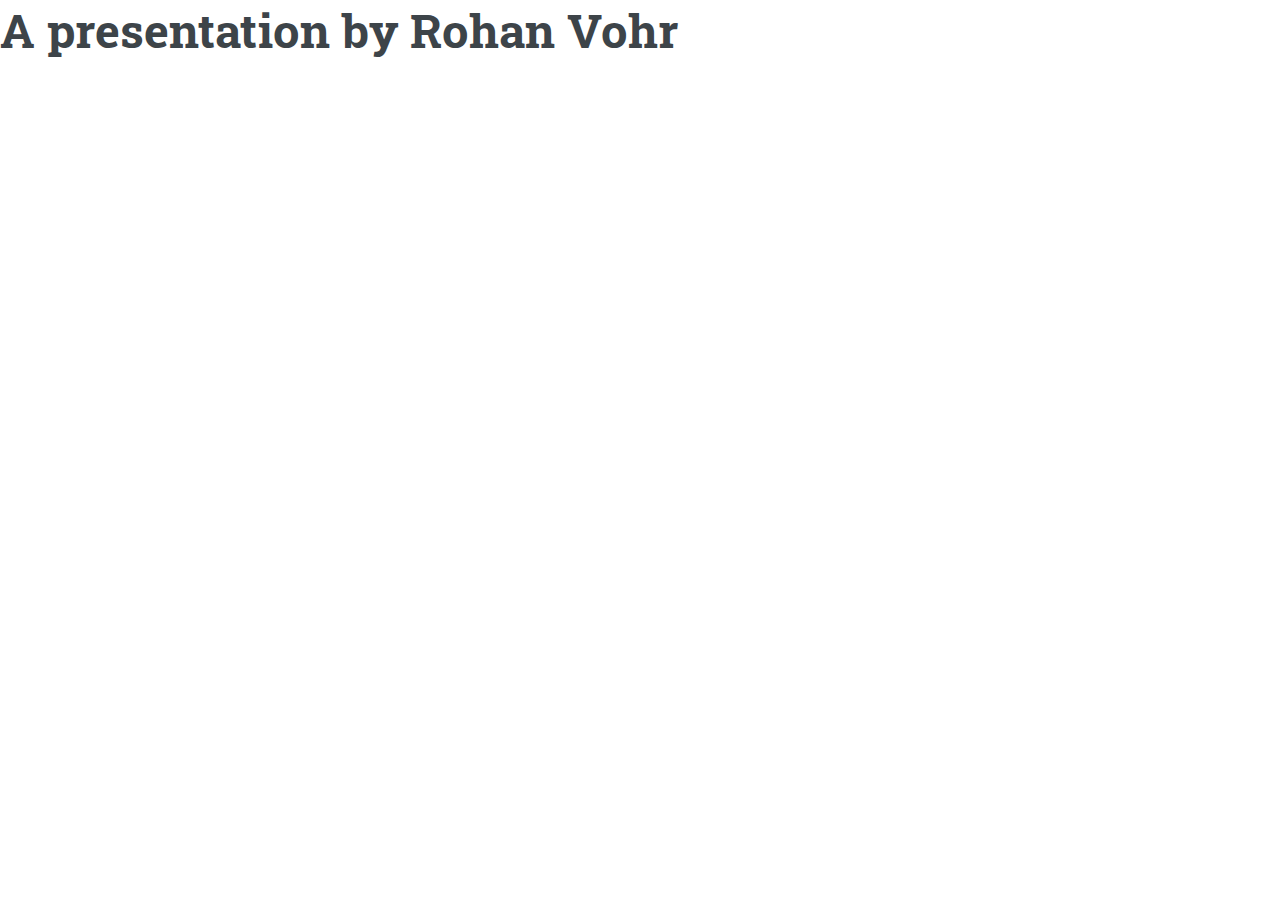
<file: generic.html>
<!DOCTYPE HTML>
<!--
	Editorial by HTML5 UP
	html5up.net | @ajlkn
	Free for personal and commercial use under the CCA 3.0 license (html5up.net/license)
-->
<html>
	<head>
		<title>Generic - Editorial by HTML5 UP</title>
		<meta charset="utf-8" />
		<meta name="viewport" content="width=device-width, initial-scale=1, user-scalable=no" />
		<link rel="stylesheet" href="assets/css/main.css" />
	</head>
	<body class="is-preload">

		<h1>A presentation by Rohan Vohr</h1>

	</body>
</html>
</file>
<file: assets/css/main.css>
@import url(fontawesome-all.min.css);
@import url("https://fonts.googleapis.com/css?family=Open+Sans:400,600,400italic,600italic|Roboto+Slab:400,700");
/*
	Editorial by HTML5 UP
	html5up.net | @ajlkn
	Free for personal and commercial use under the CCA 3.0 license (html5up.net/license)
*/
html, body, div, span, applet, object,
iframe, h1, h2, h3, h4, h5, h6, p, blockquote,
pre, a, abbr, acronym, address, big, cite,
code, del, dfn, em, img, ins, kbd, q, s, samp,
small, strike, strong, sub, sup, tt, var, b,
u, i, center, dl, dt, dd, ol, ul, li, fieldset,
form, label, legend, table, caption, tbody,
tfoot, thead, tr, th, td, article, aside,
canvas, details, embed, figure, figcaption,
footer, header, hgroup, menu, nav, output, ruby,
section, summary, time, mark, audio, video {
  margin: 0;
  padding: 0;
  border: 0;
  font-size: 100%;
  font: inherit;
  vertical-align: baseline; }

article, aside, details, figcaption, figure,
footer, header, hgroup, menu, nav, section {
  display: block; }

body {
  line-height: 1; }

ol, ul {
  list-style: none; }

blockquote, q {
  quotes: none; }
  blockquote:before, blockquote:after, q:before, q:after {
    content: '';
    content: none; }

table {
  border-collapse: collapse;
  border-spacing: 0; }

body {
  -webkit-text-size-adjust: none; }

mark {
  background-color: transparent;
  color: inherit; }

input::-moz-focus-inner {
  border: 0;
  padding: 0; }

input, select, textarea {
  -moz-appearance: none;
  -webkit-appearance: none;
  -ms-appearance: none;
  appearance: none; }

/* Basic */
@-ms-viewport {
  width: device-width; }

body {
  -ms-overflow-style: scrollbar; }

@media screen and (max-width: 480px) {
  html, body {
    min-width: 320px; } }

html {
  box-sizing: border-box; }

*, *:before, *:after {
  box-sizing: inherit; }

body {
  background: #ffffff; }
  body.is-preload *, body.is-preload *:before, body.is-preload *:after, body.is-resizing *, body.is-resizing *:before, body.is-resizing *:after {
    -moz-animation: none !important;
    -webkit-animation: none !important;
    -ms-animation: none !important;
    animation: none !important;
    -moz-transition: none !important;
    -webkit-transition: none !important;
    -ms-transition: none !important;
    transition: none !important; }

/* Type */
body, input, select, textarea {
  color: #7f888f;
  font-family: "Open Sans", sans-serif;
  font-size: 13pt;
  font-weight: 400;
  line-height: 1.65; }
  @media screen and (max-width: 1680px) {
    body, input, select, textarea {
      font-size: 11pt; } }
  @media screen and (max-width: 1280px) {
    body, input, select, textarea {
      font-size: 10pt; } }
  @media screen and (max-width: 360px) {
    body, input, select, textarea {
      font-size: 9pt; } }

a {
  -moz-transition: color 0.2s ease-in-out, border-bottom-color 0.2s ease-in-out;
  -webkit-transition: color 0.2s ease-in-out, border-bottom-color 0.2s ease-in-out;
  -ms-transition: color 0.2s ease-in-out, border-bottom-color 0.2s ease-in-out;
  transition: color 0.2s ease-in-out, border-bottom-color 0.2s ease-in-out;
  border-bottom: dotted 1px;
  color: #f56a6a;
  text-decoration: none; }
  a:hover {
    border-bottom-color: #f56a6a;
    color: #f56a6a !important; }
    a:hover strong {
      color: inherit; }

strong, b {
  color: #3d4449;
  font-weight: 600; }

em, i {
  font-style: italic; }

p {
  margin: 0 0 2em 0; }

h1, h2, h3, h4, h5, h6 {
  color: #3d4449;
  font-family: "Roboto Slab", serif;
  font-weight: 700;
  line-height: 1.5;
  margin: 0 0 1em 0; }
  h1 a, h2 a, h3 a, h4 a, h5 a, h6 a {
    color: inherit;
    text-decoration: none;
    border-bottom: 0; }

h1 {
  font-size: 4em;
  margin: 0 0 0.5em 0;
  line-height: 1.3; }

h2 {
  font-size: 1.75em; }

h3 {
  font-size: 1.25em; }

h4 {
  font-size: 1.1em; }

h5 {
  font-size: 0.9em; }

h6 {
  font-size: 0.7em; }

@media screen and (max-width: 1680px) {
  h1 {
    font-size: 3.5em; } }

@media screen and (max-width: 980px) {
  h1 {
    font-size: 3.25em; } }

@media screen and (max-width: 736px) {
  h1 {
    font-size: 2em;
    line-height: 1.4; }
  h2 {
    font-size: 1.5em; } }

sub {
  font-size: 0.8em;
  position: relative;
  top: 0.5em; }

sup {
  font-size: 0.8em;
  position: relative;
  top: -0.5em; }

blockquote {
  border-left: solid 3px rgba(210, 215, 217, 0.75);
  font-style: italic;
  margin: 0 0 2em 0;
  padding: 0.5em 0 0.5em 2em; }

code {
  background: rgba(230, 235, 237, 0.25);
  border-radius: 0.375em;
  border: solid 1px rgba(210, 215, 217, 0.75);
  font-family: "Courier New", monospace;
  font-size: 0.9em;
  margin: 0 0.25em;
  padding: 0.25em 0.65em; }

pre {
  -webkit-overflow-scrolling: touch;
  font-family: "Courier New", monospace;
  font-size: 0.9em;
  margin: 0 0 2em 0; }
  pre code {
    display: block;
    line-height: 1.75;
    padding: 1em 1.5em;
    overflow-x: auto; }

hr {
  border: 0;
  border-bottom: solid 1px rgba(210, 215, 217, 0.75);
  margin: 2em 0; }
  hr.major {
    margin: 3em 0; }

.align-left {
  text-align: left; }

.align-center {
  text-align: center; }

.align-right {
  text-align: right; }

/* Row */
.row {
  display: flex;
  flex-wrap: wrap;
  box-sizing: border-box;
  align-items: stretch; }
  .row > * {
    box-sizing: border-box; }
  .row.gtr-uniform > * > :last-child {
    margin-bottom: 0; }
  .row.aln-left {
    justify-content: flex-start; }
  .row.aln-center {
    justify-content: center; }
  .row.aln-right {
    justify-content: flex-end; }
  .row.aln-top {
    align-items: flex-start; }
  .row.aln-middle {
    align-items: center; }
  .row.aln-bottom {
    align-items: flex-end; }
  .row > .imp {
    order: -1; }
  .row > .col-1 {
    width: 8.33333%; }
  .row > .off-1 {
    margin-left: 8.33333%; }
  .row > .col-2 {
    width: 16.66667%; }
  .row > .off-2 {
    margin-left: 16.66667%; }
  .row > .col-3 {
    width: 25%; }
  .row > .off-3 {
    margin-left: 25%; }
  .row > .col-4 {
    width: 33.33333%; }
  .row > .off-4 {
    margin-left: 33.33333%; }
  .row > .col-5 {
    width: 41.66667%; }
  .row > .off-5 {
    margin-left: 41.66667%; }
  .row > .col-6 {
    width: 50%; }
  .row > .off-6 {
    margin-left: 50%; }
  .row > .col-7 {
    width: 58.33333%; }
  .row > .off-7 {
    margin-left: 58.33333%; }
  .row > .col-8 {
    width: 66.66667%; }
  .row > .off-8 {
    margin-left: 66.66667%; }
  .row > .col-9 {
    width: 75%; }
  .row > .off-9 {
    margin-left: 75%; }
  .row > .col-10 {
    width: 83.33333%; }
  .row > .off-10 {
    margin-left: 83.33333%; }
  .row > .col-11 {
    width: 91.66667%; }
  .row > .off-11 {
    margin-left: 91.66667%; }
  .row > .col-12 {
    width: 100%; }
  .row > .off-12 {
    margin-left: 100%; }
  .row.gtr-0 {
    margin-top: 0;
    margin-left: 0em; }
    .row.gtr-0 > * {
      padding: 0 0 0 0em; }
    .row.gtr-0.gtr-uniform {
      margin-top: 0em; }
      .row.gtr-0.gtr-uniform > * {
        padding-top: 0em; }
  .row.gtr-25 {
    margin-top: 0;
    margin-left: -0.375em; }
    .row.gtr-25 > * {
      padding: 0 0 0 0.375em; }
    .row.gtr-25.gtr-uniform {
      margin-top: -0.375em; }
      .row.gtr-25.gtr-uniform > * {
        padding-top: 0.375em; }
  .row.gtr-50 {
    margin-top: 0;
    margin-left: -0.75em; }
    .row.gtr-50 > * {
      padding: 0 0 0 0.75em; }
    .row.gtr-50.gtr-uniform {
      margin-top: -0.75em; }
      .row.gtr-50.gtr-uniform > * {
        padding-top: 0.75em; }
  .row {
    margin-top: 0;
    margin-left: -1.5em; }
    .row > * {
      padding: 0 0 0 1.5em; }
    .row.gtr-uniform {
      margin-top: -1.5em; }
      .row.gtr-uniform > * {
        padding-top: 1.5em; }
  .row.gtr-150 {
    margin-top: 0;
    margin-left: -2.25em; }
    .row.gtr-150 > * {
      padding: 0 0 0 2.25em; }
    .row.gtr-150.gtr-uniform {
      margin-top: -2.25em; }
      .row.gtr-150.gtr-uniform > * {
        padding-top: 2.25em; }
  .row.gtr-200 {
    margin-top: 0;
    margin-left: -3em; }
    .row.gtr-200 > * {
      padding: 0 0 0 3em; }
    .row.gtr-200.gtr-uniform {
      margin-top: -3em; }
      .row.gtr-200.gtr-uniform > * {
        padding-top: 3em; }
  @media screen and (max-width: 1680px) {
    .row {
      display: flex;
      flex-wrap: wrap;
      box-sizing: border-box;
      align-items: stretch; }
      .row > * {
        box-sizing: border-box; }
      .row.gtr-uniform > * > :last-child {
        margin-bottom: 0; }
      .row.aln-left {
        justify-content: flex-start; }
      .row.aln-center {
        justify-content: center; }
      .row.aln-right {
        justify-content: flex-end; }
      .row.aln-top {
        align-items: flex-start; }
      .row.aln-middle {
        align-items: center; }
      .row.aln-bottom {
        align-items: flex-end; }
      .row > .imp-xlarge {
        order: -1; }
      .row > .col-1-xlarge {
        width: 8.33333%; }
      .row > .off-1-xlarge {
        margin-left: 8.33333%; }
      .row > .col-2-xlarge {
        width: 16.66667%; }
      .row > .off-2-xlarge {
        margin-left: 16.66667%; }
      .row > .col-3-xlarge {
        width: 25%; }
      .row > .off-3-xlarge {
        margin-left: 25%; }
      .row > .col-4-xlarge {
        width: 33.33333%; }
      .row > .off-4-xlarge {
        margin-left: 33.33333%; }
      .row > .col-5-xlarge {
        width: 41.66667%; }
      .row > .off-5-xlarge {
        margin-left: 41.66667%; }
      .row > .col-6-xlarge {
        width: 50%; }
      .row > .off-6-xlarge {
        margin-left: 50%; }
      .row > .col-7-xlarge {
        width: 58.33333%; }
      .row > .off-7-xlarge {
        margin-left: 58.33333%; }
      .row > .col-8-xlarge {
        width: 66.66667%; }
      .row > .off-8-xlarge {
        margin-left: 66.66667%; }
      .row > .col-9-xlarge {
        width: 75%; }
      .row > .off-9-xlarge {
        margin-left: 75%; }
      .row > .col-10-xlarge {
        width: 83.33333%; }
      .row > .off-10-xlarge {
        margin-left: 83.33333%; }
      .row > .col-11-xlarge {
        width: 91.66667%; }
      .row > .off-11-xlarge {
        margin-left: 91.66667%; }
      .row > .col-12-xlarge {
        width: 100%; }
      .row > .off-12-xlarge {
        margin-left: 100%; }
      .row.gtr-0 {
        margin-top: 0;
        margin-left: 0em; }
        .row.gtr-0 > * {
          padding: 0 0 0 0em; }
        .row.gtr-0.gtr-uniform {
          margin-top: 0em; }
          .row.gtr-0.gtr-uniform > * {
            padding-top: 0em; }
      .row.gtr-25 {
        margin-top: 0;
        margin-left: -0.375em; }
        .row.gtr-25 > * {
          padding: 0 0 0 0.375em; }
        .row.gtr-25.gtr-uniform {
          margin-top: -0.375em; }
          .row.gtr-25.gtr-uniform > * {
            padding-top: 0.375em; }
      .row.gtr-50 {
        margin-top: 0;
        margin-left: -0.75em; }
        .row.gtr-50 > * {
          padding: 0 0 0 0.75em; }
        .row.gtr-50.gtr-uniform {
          margin-top: -0.75em; }
          .row.gtr-50.gtr-uniform > * {
            padding-top: 0.75em; }
      .row {
        margin-top: 0;
        margin-left: -1.5em; }
        .row > * {
          padding: 0 0 0 1.5em; }
        .row.gtr-uniform {
          margin-top: -1.5em; }
          .row.gtr-uniform > * {
            padding-top: 1.5em; }
      .row.gtr-150 {
        margin-top: 0;
        margin-left: -2.25em; }
        .row.gtr-150 > * {
          padding: 0 0 0 2.25em; }
        .row.gtr-150.gtr-uniform {
          margin-top: -2.25em; }
          .row.gtr-150.gtr-uniform > * {
            padding-top: 2.25em; }
      .row.gtr-200 {
        margin-top: 0;
        margin-left: -3em; }
        .row.gtr-200 > * {
          padding: 0 0 0 3em; }
        .row.gtr-200.gtr-uniform {
          margin-top: -3em; }
          .row.gtr-200.gtr-uniform > * {
            padding-top: 3em; } }
  @media screen and (max-width: 1280px) {
    .row {
      display: flex;
      flex-wrap: wrap;
      box-sizing: border-box;
      align-items: stretch; }
      .row > * {
        box-sizing: border-box; }
      .row.gtr-uniform > * > :last-child {
        margin-bottom: 0; }
      .row.aln-left {
        justify-content: flex-start; }
      .row.aln-center {
        justify-content: center; }
      .row.aln-right {
        justify-content: flex-end; }
      .row.aln-top {
        align-items: flex-start; }
      .row.aln-middle {
        align-items: center; }
      .row.aln-bottom {
        align-items: flex-end; }
      .row > .imp-large {
        order: -1; }
      .row > .col-1-large {
        width: 8.33333%; }
      .row > .off-1-large {
        margin-left: 8.33333%; }
      .row > .col-2-large {
        width: 16.66667%; }
      .row > .off-2-large {
        margin-left: 16.66667%; }
      .row > .col-3-large {
        width: 25%; }
      .row > .off-3-large {
        margin-left: 25%; }
      .row > .col-4-large {
        width: 33.33333%; }
      .row > .off-4-large {
        margin-left: 33.33333%; }
      .row > .col-5-large {
        width: 41.66667%; }
      .row > .off-5-large {
        margin-left: 41.66667%; }
      .row > .col-6-large {
        width: 50%; }
      .row > .off-6-large {
        margin-left: 50%; }
      .row > .col-7-large {
        width: 58.33333%; }
      .row > .off-7-large {
        margin-left: 58.33333%; }
      .row > .col-8-large {
        width: 66.66667%; }
      .row > .off-8-large {
        margin-left: 66.66667%; }
      .row > .col-9-large {
        width: 75%; }
      .row > .off-9-large {
        margin-left: 75%; }
      .row > .col-10-large {
        width: 83.33333%; }
      .row > .off-10-large {
        margin-left: 83.33333%; }
      .row > .col-11-large {
        width: 91.66667%; }
      .row > .off-11-large {
        margin-left: 91.66667%; }
      .row > .col-12-large {
        width: 100%; }
      .row > .off-12-large {
        margin-left: 100%; }
      .row.gtr-0 {
        margin-top: 0;
        margin-left: 0em; }
        .row.gtr-0 > * {
          padding: 0 0 0 0em; }
        .row.gtr-0.gtr-uniform {
          margin-top: 0em; }
          .row.gtr-0.gtr-uniform > * {
            padding-top: 0em; }
      .row.gtr-25 {
        margin-top: 0;
        margin-left: -0.375em; }
        .row.gtr-25 > * {
          padding: 0 0 0 0.375em; }
        .row.gtr-25.gtr-uniform {
          margin-top: -0.375em; }
          .row.gtr-25.gtr-uniform > * {
            padding-top: 0.375em; }
      .row.gtr-50 {
        margin-top: 0;
        margin-left: -0.75em; }
        .row.gtr-50 > * {
          padding: 0 0 0 0.75em; }
        .row.gtr-50.gtr-uniform {
          margin-top: -0.75em; }
          .row.gtr-50.gtr-uniform > * {
            padding-top: 0.75em; }
      .row {
        margin-top: 0;
        margin-left: -1.5em; }
        .row > * {
          padding: 0 0 0 1.5em; }
        .row.gtr-uniform {
          margin-top: -1.5em; }
          .row.gtr-uniform > * {
            padding-top: 1.5em; }
      .row.gtr-150 {
        margin-top: 0;
        margin-left: -2.25em; }
        .row.gtr-150 > * {
          padding: 0 0 0 2.25em; }
        .row.gtr-150.gtr-uniform {
          margin-top: -2.25em; }
          .row.gtr-150.gtr-uniform > * {
            padding-top: 2.25em; }
      .row.gtr-200 {
        margin-top: 0;
        margin-left: -3em; }
        .row.gtr-200 > * {
          padding: 0 0 0 3em; }
        .row.gtr-200.gtr-uniform {
          margin-top: -3em; }
          .row.gtr-200.gtr-uniform > * {
            padding-top: 3em; } }
  @media screen and (max-width: 980px) {
    .row {
      display: flex;
      flex-wrap: wrap;
      box-sizing: border-box;
      align-items: stretch; }
      .row > * {
        box-sizing: border-box; }
      .row.gtr-uniform > * > :last-child {
        margin-bottom: 0; }
      .row.aln-left {
        justify-content: flex-start; }
      .row.aln-center {
        justify-content: center; }
      .row.aln-right {
        justify-content: flex-end; }
      .row.aln-top {
        align-items: flex-start; }
      .row.aln-middle {
        align-items: center; }
      .row.aln-bottom {
        align-items: flex-end; }
      .row > .imp-medium {
        order: -1; }
      .row > .col-1-medium {
        width: 8.33333%; }
      .row > .off-1-medium {
        margin-left: 8.33333%; }
      .row > .col-2-medium {
        width: 16.66667%; }
      .row > .off-2-medium {
        margin-left: 16.66667%; }
      .row > .col-3-medium {
        width: 25%; }
      .row > .off-3-medium {
        margin-left: 25%; }
      .row > .col-4-medium {
        width: 33.33333%; }
      .row > .off-4-medium {
        margin-left: 33.33333%; }
      .row > .col-5-medium {
        width: 41.66667%; }
      .row > .off-5-medium {
        margin-left: 41.66667%; }
      .row > .col-6-medium {
        width: 50%; }
      .row > .off-6-medium {
        margin-left: 50%; }
      .row > .col-7-medium {
        width: 58.33333%; }
      .row > .off-7-medium {
        margin-left: 58.33333%; }
      .row > .col-8-medium {
        width: 66.66667%; }
      .row > .off-8-medium {
        margin-left: 66.66667%; }
      .row > .col-9-medium {
        width: 75%; }
      .row > .off-9-medium {
        margin-left: 75%; }
      .row > .col-10-medium {
        width: 83.33333%; }
      .row > .off-10-medium {
        margin-left: 83.33333%; }
      .row > .col-11-medium {
        width: 91.66667%; }
      .row > .off-11-medium {
        margin-left: 91.66667%; }
      .row > .col-12-medium {
        width: 100%; }
      .row > .off-12-medium {
        margin-left: 100%; }
      .row.gtr-0 {
        margin-top: 0;
        margin-left: 0em; }
        .row.gtr-0 > * {
          padding: 0 0 0 0em; }
        .row.gtr-0.gtr-uniform {
          margin-top: 0em; }
          .row.gtr-0.gtr-uniform > * {
            padding-top: 0em; }
      .row.gtr-25 {
        margin-top: 0;
        margin-left: -0.375em; }
        .row.gtr-25 > * {
          padding: 0 0 0 0.375em; }
        .row.gtr-25.gtr-uniform {
          margin-top: -0.375em; }
          .row.gtr-25.gtr-uniform > * {
            padding-top: 0.375em; }
      .row.gtr-50 {
        margin-top: 0;
        margin-left: -0.75em; }
        .row.gtr-50 > * {
          padding: 0 0 0 0.75em; }
        .row.gtr-50.gtr-uniform {
          margin-top: -0.75em; }
          .row.gtr-50.gtr-uniform > * {
            padding-top: 0.75em; }
      .row {
        margin-top: 0;
        margin-left: -1.5em; }
        .row > * {
          padding: 0 0 0 1.5em; }
        .row.gtr-uniform {
          margin-top: -1.5em; }
          .row.gtr-uniform > * {
            padding-top: 1.5em; }
      .row.gtr-150 {
        margin-top: 0;
        margin-left: -2.25em; }
        .row.gtr-150 > * {
          padding: 0 0 0 2.25em; }
        .row.gtr-150.gtr-uniform {
          margin-top: -2.25em; }
          .row.gtr-150.gtr-uniform > * {
            padding-top: 2.25em; }
      .row.gtr-200 {
        margin-top: 0;
        margin-left: -3em; }
        .row.gtr-200 > * {
          padding: 0 0 0 3em; }
        .row.gtr-200.gtr-uniform {
          margin-top: -3em; }
          .row.gtr-200.gtr-uniform > * {
            padding-top: 3em; } }
  @media screen and (max-width: 736px) {
    .row {
      display: flex;
      flex-wrap: wrap;
      box-sizing: border-box;
      align-items: stretch; }
      .row > * {
        box-sizing: border-box; }
      .row.gtr-uniform > * > :last-child {
        margin-bottom: 0; }
      .row.aln-left {
        justify-content: flex-start; }
      .row.aln-center {
        justify-content: center; }
      .row.aln-right {
        justify-content: flex-end; }
      .row.aln-top {
        align-items: flex-start; }
      .row.aln-middle {
        align-items: center; }
      .row.aln-bottom {
        align-items: flex-end; }
      .row > .imp-small {
        order: -1; }
      .row > .col-1-small {
        width: 8.33333%; }
      .row > .off-1-small {
        margin-left: 8.33333%; }
      .row > .col-2-small {
        width: 16.66667%; }
      .row > .off-2-small {
        margin-left: 16.66667%; }
      .row > .col-3-small {
        width: 25%; }
      .row > .off-3-small {
        margin-left: 25%; }
      .row > .col-4-small {
        width: 33.33333%; }
      .row > .off-4-small {
        margin-left: 33.33333%; }
      .row > .col-5-small {
        width: 41.66667%; }
      .row > .off-5-small {
        margin-left: 41.66667%; }
      .row > .col-6-small {
        width: 50%; }
      .row > .off-6-small {
        margin-left: 50%; }
      .row > .col-7-small {
        width: 58.33333%; }
      .row > .off-7-small {
        margin-left: 58.33333%; }
      .row > .col-8-small {
        width: 66.66667%; }
      .row > .off-8-small {
        margin-left: 66.66667%; }
      .row > .col-9-small {
        width: 75%; }
      .row > .off-9-small {
        margin-left: 75%; }
      .row > .col-10-small {
        width: 83.33333%; }
      .row > .off-10-small {
        margin-left: 83.33333%; }
      .row > .col-11-small {
        width: 91.66667%; }
      .row > .off-11-small {
        margin-left: 91.66667%; }
      .row > .col-12-small {
        width: 100%; }
      .row > .off-12-small {
        margin-left: 100%; }
      .row.gtr-0 {
        margin-top: 0;
        margin-left: 0em; }
        .row.gtr-0 > * {
          padding: 0 0 0 0em; }
        .row.gtr-0.gtr-uniform {
          margin-top: 0em; }
          .row.gtr-0.gtr-uniform > * {
            padding-top: 0em; }
      .row.gtr-25 {
        margin-top: 0;
        margin-left: -0.375em; }
        .row.gtr-25 > * {
          padding: 0 0 0 0.375em; }
        .row.gtr-25.gtr-uniform {
          margin-top: -0.375em; }
          .row.gtr-25.gtr-uniform > * {
            padding-top: 0.375em; }
      .row.gtr-50 {
        margin-top: 0;
        margin-left: -0.75em; }
        .row.gtr-50 > * {
          padding: 0 0 0 0.75em; }
        .row.gtr-50.gtr-uniform {
          margin-top: -0.75em; }
          .row.gtr-50.gtr-uniform > * {
            padding-top: 0.75em; }
      .row {
        margin-top: 0;
        margin-left: -1.5em; }
        .row > * {
          padding: 0 0 0 1.5em; }
        .row.gtr-uniform {
          margin-top: -1.5em; }
          .row.gtr-uniform > * {
            padding-top: 1.5em; }
      .row.gtr-150 {
        margin-top: 0;
        margin-left: -2.25em; }
        .row.gtr-150 > * {
          padding: 0 0 0 2.25em; }
        .row.gtr-150.gtr-uniform {
          margin-top: -2.25em; }
          .row.gtr-150.gtr-uniform > * {
            padding-top: 2.25em; }
      .row.gtr-200 {
        margin-top: 0;
        margin-left: -3em; }
        .row.gtr-200 > * {
          padding: 0 0 0 3em; }
        .row.gtr-200.gtr-uniform {
          margin-top: -3em; }
          .row.gtr-200.gtr-uniform > * {
            padding-top: 3em; } }
  @media screen and (max-width: 480px) {
    .row {
      display: flex;
      flex-wrap: wrap;
      box-sizing: border-box;
      align-items: stretch; }
      .row > * {
        box-sizing: border-box; }
      .row.gtr-uniform > * > :last-child {
        margin-bottom: 0; }
      .row.aln-left {
        justify-content: flex-start; }
      .row.aln-center {
        justify-content: center; }
      .row.aln-right {
        justify-content: flex-end; }
      .row.aln-top {
        align-items: flex-start; }
      .row.aln-middle {
        align-items: center; }
      .row.aln-bottom {
        align-items: flex-end; }
      .row > .imp-xsmall {
        order: -1; }
      .row > .col-1-xsmall {
        width: 8.33333%; }
      .row > .off-1-xsmall {
        margin-left: 8.33333%; }
      .row > .col-2-xsmall {
        width: 16.66667%; }
      .row > .off-2-xsmall {
        margin-left: 16.66667%; }
      .row > .col-3-xsmall {
        width: 25%; }
      .row > .off-3-xsmall {
        margin-left: 25%; }
      .row > .col-4-xsmall {
        width: 33.33333%; }
      .row > .off-4-xsmall {
        margin-left: 33.33333%; }
      .row > .col-5-xsmall {
        width: 41.66667%; }
      .row > .off-5-xsmall {
        margin-left: 41.66667%; }
      .row > .col-6-xsmall {
        width: 50%; }
      .row > .off-6-xsmall {
        margin-left: 50%; }
      .row > .col-7-xsmall {
        width: 58.33333%; }
      .row > .off-7-xsmall {
        margin-left: 58.33333%; }
      .row > .col-8-xsmall {
        width: 66.66667%; }
      .row > .off-8-xsmall {
        margin-left: 66.66667%; }
      .row > .col-9-xsmall {
        width: 75%; }
      .row > .off-9-xsmall {
        margin-left: 75%; }
      .row > .col-10-xsmall {
        width: 83.33333%; }
      .row > .off-10-xsmall {
        margin-left: 83.33333%; }
      .row > .col-11-xsmall {
        width: 91.66667%; }
      .row > .off-11-xsmall {
        margin-left: 91.66667%; }
      .row > .col-12-xsmall {
        width: 100%; }
      .row > .off-12-xsmall {
        margin-left: 100%; }
      .row.gtr-0 {
        margin-top: 0;
        margin-left: 0em; }
        .row.gtr-0 > * {
          padding: 0 0 0 0em; }
        .row.gtr-0.gtr-uniform {
          margin-top: 0em; }
          .row.gtr-0.gtr-uniform > * {
            padding-top: 0em; }
      .row.gtr-25 {
        margin-top: 0;
        margin-left: -0.375em; }
        .row.gtr-25 > * {
          padding: 0 0 0 0.375em; }
        .row.gtr-25.gtr-uniform {
          margin-top: -0.375em; }
          .row.gtr-25.gtr-uniform > * {
            padding-top: 0.375em; }
      .row.gtr-50 {
        margin-top: 0;
        margin-left: -0.75em; }
        .row.gtr-50 > * {
          padding: 0 0 0 0.75em; }
        .row.gtr-50.gtr-uniform {
          margin-top: -0.75em; }
          .row.gtr-50.gtr-uniform > * {
            padding-top: 0.75em; }
      .row {
        margin-top: 0;
        margin-left: -1.5em; }
        .row > * {
          padding: 0 0 0 1.5em; }
        .row.gtr-uniform {
          margin-top: -1.5em; }
          .row.gtr-uniform > * {
            padding-top: 1.5em; }
      .row.gtr-150 {
        margin-top: 0;
        margin-left: -2.25em; }
        .row.gtr-150 > * {
          padding: 0 0 0 2.25em; }
        .row.gtr-150.gtr-uniform {
          margin-top: -2.25em; }
          .row.gtr-150.gtr-uniform > * {
            padding-top: 2.25em; }
      .row.gtr-200 {
        margin-top: 0;
        margin-left: -3em; }
        .row.gtr-200 > * {
          padding: 0 0 0 3em; }
        .row.gtr-200.gtr-uniform {
          margin-top: -3em; }
          .row.gtr-200.gtr-uniform > * {
            padding-top: 3em; } }

/* Section/Article */
section.special, article.special {
  text-align: center; }

header p {
  font-family: "Roboto Slab", serif;
  font-size: 1em;
  font-weight: 400;
  letter-spacing: 0.075em;
  margin-top: -0.5em;
  text-transform: uppercase; }

header.major > :last-child {
  border-bottom: solid 3px #f56a6a;
  display: inline-block;
  margin: 0 0 2em 0;
  padding: 0 0.75em 0.5em 0; }

header.main > :last-child {
  margin: 0 0 1em 0; }

/* Form */
form {
  margin: 0 0 2em 0; }

label {
  color: #3d4449;
  display: block;
  font-size: 0.9em;
  font-weight: 600;
  margin: 0 0 1em 0; }

input[type="text"],
input[type="password"],
input[type="email"],
input[type="tel"],
input[type="search"],
input[type="url"],
select,
textarea {
  -moz-appearance: none;
  -webkit-appearance: none;
  -ms-appearance: none;
  appearance: none;
  background: #ffffff;
  border-radius: 0.375em;
  border: none;
  border: solid 1px rgba(210, 215, 217, 0.75);
  color: inherit;
  display: block;
  outline: 0;
  padding: 0 1em;
  text-decoration: none;
  width: 100%; }
  input[type="text"]:invalid,
  input[type="password"]:invalid,
  input[type="email"]:invalid,
  input[type="tel"]:invalid,
  input[type="search"]:invalid,
  input[type="url"]:invalid,
  select:invalid,
  textarea:invalid {
    box-shadow: none; }
  input[type="text"]:focus,
  input[type="password"]:focus,
  input[type="email"]:focus,
  input[type="tel"]:focus,
  input[type="search"]:focus,
  input[type="url"]:focus,
  select:focus,
  textarea:focus {
    border-color: #f56a6a;
    box-shadow: 0 0 0 1px #f56a6a; }

select {
  background-image: url("data:image/svg+xml;charset=utf8,%3Csvg xmlns='http://www.w3.org/2000/svg' width='40' height='40' preserveAspectRatio='none' viewBox='0 0 40 40'%3E%3Cpath d='M9.4,12.3l10.4,10.4l10.4-10.4c0.2-0.2,0.5-0.4,0.9-0.4c0.3,0,0.6,0.1,0.9,0.4l3.3,3.3c0.2,0.2,0.4,0.5,0.4,0.9 c0,0.4-0.1,0.6-0.4,0.9L20.7,31.9c-0.2,0.2-0.5,0.4-0.9,0.4c-0.3,0-0.6-0.1-0.9-0.4L4.3,17.3c-0.2-0.2-0.4-0.5-0.4-0.9 c0-0.4,0.1-0.6,0.4-0.9l3.3-3.3c0.2-0.2,0.5-0.4,0.9-0.4S9.1,12.1,9.4,12.3z' fill='rgba(210, 215, 217, 0.75)' /%3E%3C/svg%3E");
  background-size: 1.25em;
  background-repeat: no-repeat;
  background-position: calc(100% - 1em) center;
  height: 2.75em;
  padding-right: 2.75em;
  text-overflow: ellipsis; }
  select option {
    color: #3d4449;
    background: #ffffff; }
  select:focus::-ms-value {
    background-color: transparent; }
  select::-ms-expand {
    display: none; }

input[type="text"],
input[type="password"],
input[type="email"],
input[type="tel"],
input[type="search"],
input[type="url"],
select {
  height: 2.75em; }

textarea {
  padding: 0.75em 1em; }

input[type="checkbox"],
input[type="radio"] {
  -moz-appearance: none;
  -webkit-appearance: none;
  -ms-appearance: none;
  appearance: none;
  display: block;
  float: left;
  margin-right: -2em;
  opacity: 0;
  width: 1em;
  z-index: -1; }
  input[type="checkbox"] + label,
  input[type="radio"] + label {
    text-decoration: none;
    color: #7f888f;
    cursor: pointer;
    display: inline-block;
    font-size: 1em;
    font-weight: 400;
    padding-left: 2.4em;
    padding-right: 0.75em;
    position: relative; }
    input[type="checkbox"] + label:before,
    input[type="radio"] + label:before {
      -moz-osx-font-smoothing: grayscale;
      -webkit-font-smoothing: antialiased;
      display: inline-block;
      font-style: normal;
      font-variant: normal;
      text-rendering: auto;
      line-height: 1;
      text-transform: none !important;
      font-family: 'Font Awesome 5 Free';
      font-weight: 900; }
    input[type="checkbox"] + label:before,
    input[type="radio"] + label:before {
      background: #ffffff;
      border-radius: 0.375em;
      border: solid 1px rgba(210, 215, 217, 0.75);
      content: '';
      display: inline-block;
      font-size: 0.8em;
      height: 2.0625em;
      left: 0;
      line-height: 2.0625em;
      position: absolute;
      text-align: center;
      top: 0;
      width: 2.0625em; }
  input[type="checkbox"]:checked + label:before,
  input[type="radio"]:checked + label:before {
    background: #3d4449;
    border-color: #3d4449;
    color: #ffffff;
    content: '\f00c'; }
  input[type="checkbox"]:focus + label:before,
  input[type="radio"]:focus + label:before {
    border-color: #f56a6a;
    box-shadow: 0 0 0 1px #f56a6a; }

input[type="checkbox"] + label:before {
  border-radius: 0.375em; }

input[type="radio"] + label:before {
  border-radius: 100%; }

::-webkit-input-placeholder {
  color: #9fa3a6 !important;
  opacity: 1.0; }

:-moz-placeholder {
  color: #9fa3a6 !important;
  opacity: 1.0; }

::-moz-placeholder {
  color: #9fa3a6 !important;
  opacity: 1.0; }

:-ms-input-placeholder {
  color: #9fa3a6 !important;
  opacity: 1.0; }

/* Box */
.box {
  border-radius: 0.375em;
  border: solid 1px rgba(210, 215, 217, 0.75);
  margin-bottom: 2em;
  padding: 1.5em; }
  .box > :last-child,
  .box > :last-child > :last-child,
  .box > :last-child > :last-child > :last-child {
    margin-bottom: 0; }
  .box.alt {
    border: 0;
    border-radius: 0;
    padding: 0; }

/* Icon */
.icon {
  text-decoration: none;
  border-bottom: none;
  position: relative; }
  .icon:before {
    -moz-osx-font-smoothing: grayscale;
    -webkit-font-smoothing: antialiased;
    display: inline-block;
    font-style: normal;
    font-variant: normal;
    text-rendering: auto;
    line-height: 1;
    text-transform: none !important;
    font-family: 'Font Awesome 5 Free';
    font-weight: 400; }
  .icon > .label {
    display: none; }
  .icon:before {
    line-height: inherit; }
  .icon.solid:before {
    font-weight: 900; }
  .icon.brands:before {
    font-family: 'Font Awesome 5 Brands'; }

/* Image */
.image {
  border-radius: 0.375em;
  border: 0;
  display: inline-block;
  position: relative; }
  .image img {
    border-radius: 0.375em;
    display: block; }
  .image.left, .image.right {
    max-width: 40%; }
    .image.left img, .image.right img {
      width: 100%; }
  .image.left {
    float: left;
    padding: 0 1.5em 1em 0;
    top: 0.25em; }
  .image.right {
    float: right;
    padding: 0 0 1em 1.5em;
    top: 0.25em; }
  .image.fit {
    display: block;
    margin: 0 0 2em 0;
    width: 100%; }
    .image.fit img {
      width: 100%; }
  .image.main {
    display: block;
    margin: 0 0 3em 0;
    width: 100%; }
    .image.main img {
      width: 100%; }

a.image {
  overflow: hidden; }
  a.image img {
    -moz-transition: -moz-transform 0.2s ease;
    -webkit-transition: -webkit-transform 0.2s ease;
    -ms-transition: -ms-transform 0.2s ease;
    transition: transform 0.2s ease; }
  a.image:hover img {
    -moz-transform: scale(1.075);
    -webkit-transform: scale(1.075);
    -ms-transform: scale(1.075);
    transform: scale(1.075); }

/* List */
ol {
  list-style: decimal;
  margin: 0 0 2em 0;
  padding-left: 1.25em; }
  ol li {
    padding-left: 0.25em; }

ul {
  list-style: disc;
  margin: 0 0 2em 0;
  padding-left: 1em; }
  ul li {
    padding-left: 0.5em; }
  ul.alt {
    list-style: none;
    padding-left: 0; }
    ul.alt li {
      border-top: solid 1px rgba(210, 215, 217, 0.75);
      padding: 0.5em 0; }
      ul.alt li:first-child {
        border-top: 0;
        padding-top: 0; }

dl {
  margin: 0 0 2em 0; }
  dl dt {
    display: block;
    font-weight: 600;
    margin: 0 0 1em 0; }
  dl dd {
    margin-left: 2em; }

/* Actions */
ul.actions {
  display: -moz-flex;
  display: -webkit-flex;
  display: -ms-flex;
  display: flex;
  cursor: default;
  list-style: none;
  margin-left: -1em;
  padding-left: 0; }
  ul.actions li {
    padding: 0 0 0 1em;
    vertical-align: middle; }
  ul.actions.special {
    -moz-justify-content: center;
    -webkit-justify-content: center;
    -ms-justify-content: center;
    justify-content: center;
    width: 100%;
    margin-left: 0; }
    ul.actions.special li:first-child {
      padding-left: 0; }
  ul.actions.stacked {
    -moz-flex-direction: column;
    -webkit-flex-direction: column;
    -ms-flex-direction: column;
    flex-direction: column;
    margin-left: 0; }
    ul.actions.stacked li {
      padding: 1.3em 0 0 0; }
      ul.actions.stacked li:first-child {
        padding-top: 0; }
  ul.actions.fit {
    width: calc(100% + 1em); }
    ul.actions.fit li {
      -moz-flex-grow: 1;
      -webkit-flex-grow: 1;
      -ms-flex-grow: 1;
      flex-grow: 1;
      -moz-flex-shrink: 1;
      -webkit-flex-shrink: 1;
      -ms-flex-shrink: 1;
      flex-shrink: 1;
      width: 100%; }
      ul.actions.fit li > * {
        width: 100%; }
    ul.actions.fit.stacked {
      width: 100%; }

/* Icons */
ul.icons {
  cursor: default;
  list-style: none;
  padding-left: 0; }
  ul.icons li {
    display: inline-block;
    padding: 0 1em 0 0; }
    ul.icons li:last-child {
      padding-right: 0; }
    ul.icons li .icon {
      color: inherit; }
      ul.icons li .icon:before {
        font-size: 1.25em; }

/* Contact */
ul.contact {
  list-style: none;
  padding: 0; }
  ul.contact li {
    text-decoration: none;
    border-top: solid 1px rgba(210, 215, 217, 0.75);
    margin: 1.5em 0 0 0;
    padding: 1.5em 0 0 3em;
    position: relative; }
    ul.contact li:before {
      -moz-osx-font-smoothing: grayscale;
      -webkit-font-smoothing: antialiased;
      display: inline-block;
      font-style: normal;
      font-variant: normal;
      text-rendering: auto;
      line-height: 1;
      text-transform: none !important;
      font-family: 'Font Awesome 5 Free';
      font-weight: 400; }
    ul.contact li:before {
      color: #f56a6a;
      display: inline-block;
      font-size: 1.5em;
      height: 1.125em;
      left: 0;
      line-height: 1.125em;
      position: absolute;
      text-align: center;
      top: 1em;
      width: 1.5em; }
    ul.contact li:first-child {
      border-top: 0;
      margin-top: 0;
      padding-top: 0; }
      ul.contact li:first-child:before {
        top: 0; }
    ul.contact li a {
      color: inherit; }

/* Pagination */
ul.pagination {
  cursor: default;
  list-style: none;
  padding-left: 0; }
  ul.pagination li {
    display: inline-block;
    padding-left: 0;
    vertical-align: middle; }
    ul.pagination li > .page {
      -moz-transition: background-color 0.2s ease-in-out, color 0.2s ease-in-out;
      -webkit-transition: background-color 0.2s ease-in-out, color 0.2s ease-in-out;
      -ms-transition: background-color 0.2s ease-in-out, color 0.2s ease-in-out;
      transition: background-color 0.2s ease-in-out, color 0.2s ease-in-out;
      border-bottom: 0;
      border-radius: 0.375em;
      display: inline-block;
      font-size: 0.8em;
      font-weight: 600;
      height: 2em;
      line-height: 2em;
      margin: 0 0.125em;
      min-width: 2em;
      padding: 0 0.5em;
      text-align: center; }
      ul.pagination li > .page.active {
        background-color: #f56a6a;
        color: #ffffff !important; }
        ul.pagination li > .page.active:hover {
          background-color: #f67878; }
        ul.pagination li > .page.active:active {
          background-color: #f45c5c; }
    ul.pagination li:first-child {
      padding-right: 0.75em; }
    ul.pagination li:last-child {
      padding-left: 0.75em; }
  @media screen and (max-width: 480px) {
    ul.pagination li:nth-child(n+2):nth-last-child(n+2) {
      display: none; }
    ul.pagination li:first-child {
      padding-right: 0; } }

/* Table */
.table-wrapper {
  -webkit-overflow-scrolling: touch;
  overflow-x: auto; }

table {
  margin: 0 0 2em 0;
  width: 100%; }
  table tbody tr {
    border: solid 1px rgba(210, 215, 217, 0.75);
    border-left: 0;
    border-right: 0; }
    table tbody tr:nth-child(2n + 1) {
      background-color: rgba(230, 235, 237, 0.25); }
  table td {
    padding: 0.75em 0.75em; }
  table th {
    color: #3d4449;
    font-size: 0.9em;
    font-weight: 600;
    padding: 0 0.75em 0.75em 0.75em;
    text-align: left; }
  table thead {
    border-bottom: solid 2px rgba(210, 215, 217, 0.75); }
  table tfoot {
    border-top: solid 2px rgba(210, 215, 217, 0.75); }
  table.alt {
    border-collapse: separate; }
    table.alt tbody tr td {
      border: solid 1px rgba(210, 215, 217, 0.75);
      border-left-width: 0;
      border-top-width: 0; }
      table.alt tbody tr td:first-child {
        border-left-width: 1px; }
    table.alt tbody tr:first-child td {
      border-top-width: 1px; }
    table.alt thead {
      border-bottom: 0; }
    table.alt tfoot {
      border-top: 0; }

/* Button */
input[type="submit"],
input[type="reset"],
input[type="button"],
button,
.button {
  -moz-appearance: none;
  -webkit-appearance: none;
  -ms-appearance: none;
  appearance: none;
  -moz-transition: background-color 0.2s ease-in-out, color 0.2s ease-in-out;
  -webkit-transition: background-color 0.2s ease-in-out, color 0.2s ease-in-out;
  -ms-transition: background-color 0.2s ease-in-out, color 0.2s ease-in-out;
  transition: background-color 0.2s ease-in-out, color 0.2s ease-in-out;
  background-color: transparent;
  border-radius: 0.375em;
  border: 0;
  box-shadow: inset 0 0 0 2px #f56a6a;
  color: #f56a6a !important;
  cursor: pointer;
  display: inline-block;
  font-family: "Roboto Slab", serif;
  font-size: 0.8em;
  font-weight: 700;
  height: 3.5em;
  letter-spacing: 0.075em;
  line-height: 3.5em;
  padding: 0 2.25em;
  text-align: center;
  text-decoration: none;
  text-transform: uppercase;
  white-space: nowrap; }
  input[type="submit"]:hover,
  input[type="reset"]:hover,
  input[type="button"]:hover,
  button:hover,
  .button:hover {
    background-color: rgba(245, 106, 106, 0.05); }
  input[type="submit"]:active,
  input[type="reset"]:active,
  input[type="button"]:active,
  button:active,
  .button:active {
    background-color: rgba(245, 106, 106, 0.15); }
  input[type="submit"].icon:before,
  input[type="reset"].icon:before,
  input[type="button"].icon:before,
  button.icon:before,
  .button.icon:before {
    margin-right: 0.5em; }
  input[type="submit"].fit,
  input[type="reset"].fit,
  input[type="button"].fit,
  button.fit,
  .button.fit {
    width: 100%; }
  input[type="submit"].small,
  input[type="reset"].small,
  input[type="button"].small,
  button.small,
  .button.small {
    font-size: 0.6em; }
  input[type="submit"].large,
  input[type="reset"].large,
  input[type="button"].large,
  button.large,
  .button.large {
    font-size: 1em;
    height: 3.65em;
    line-height: 3.65em; }
  input[type="submit"].primary,
  input[type="reset"].primary,
  input[type="button"].primary,
  button.primary,
  .button.primary {
    background-color: #f56a6a;
    box-shadow: none;
    color: #ffffff !important; }
    input[type="submit"].primary:hover,
    input[type="reset"].primary:hover,
    input[type="button"].primary:hover,
    button.primary:hover,
    .button.primary:hover {
      background-color: #f67878; }
    input[type="submit"].primary:active,
    input[type="reset"].primary:active,
    input[type="button"].primary:active,
    button.primary:active,
    .button.primary:active {
      background-color: #f45c5c; }
  input[type="submit"].disabled, input[type="submit"]:disabled,
  input[type="reset"].disabled,
  input[type="reset"]:disabled,
  input[type="button"].disabled,
  input[type="button"]:disabled,
  button.disabled,
  button:disabled,
  .button.disabled,
  .button:disabled {
    pointer-events: none;
    opacity: 0.25; }

/* Mini Posts */
.mini-posts article {
  border-top: solid 1px rgba(210, 215, 217, 0.75);
  margin-top: 2em;
  padding-top: 2em; }
  .mini-posts article .image {
    display: block;
    margin: 0 0 1.5em 0; }
    .mini-posts article .image img {
      display: block;
      width: 100%; }
  .mini-posts article:first-child {
    border-top: 0;
    margin-top: 0;
    padding-top: 0; }

/* Features */
.features {
  display: -moz-flex;
  display: -webkit-flex;
  display: -ms-flex;
  display: flex;
  -moz-flex-wrap: wrap;
  -webkit-flex-wrap: wrap;
  -ms-flex-wrap: wrap;
  flex-wrap: wrap;
  margin: 0 0 2em -3em;
  width: calc(100% + 3em); }
  .features article {
    -moz-align-items: center;
    -webkit-align-items: center;
    -ms-align-items: center;
    align-items: center;
    display: -moz-flex;
    display: -webkit-flex;
    display: -ms-flex;
    display: flex;
    margin: 0 0 3em 3em;
    position: relative;
    width: calc(50% - 3em); }
    .features article:nth-child(2n - 1) {
      margin-right: 1.5em; }
    .features article:nth-child(2n) {
      margin-left: 1.5em; }
    .features article:nth-last-child(1), .features article:nth-last-child(2) {
      margin-bottom: 0; }
    .features article .icon {
      -moz-flex-grow: 0;
      -webkit-flex-grow: 0;
      -ms-flex-grow: 0;
      flex-grow: 0;
      -moz-flex-shrink: 0;
      -webkit-flex-shrink: 0;
      -ms-flex-shrink: 0;
      flex-shrink: 0;
      display: block;
      height: 10em;
      line-height: 10em;
      margin: 0 2em 0 0;
      text-align: center;
      width: 10em; }
      .features article .icon:before {
        color: #f56a6a;
        font-size: 2.75rem;
        position: relative;
        top: 0.05em; }
      .features article .icon:after {
        -moz-transform: rotate(45deg);
        -webkit-transform: rotate(45deg);
        -ms-transform: rotate(45deg);
        transform: rotate(45deg);
        border-radius: 0.25rem;
        border: solid 2px rgba(210, 215, 217, 0.75);
        content: '';
        display: block;
        height: 7em;
        left: 50%;
        margin: -3.5em 0 0 -3.5em;
        position: absolute;
        top: 50%;
        width: 7em; }
    .features article .content {
      -moz-flex-grow: 1;
      -webkit-flex-grow: 1;
      -ms-flex-grow: 1;
      flex-grow: 1;
      -moz-flex-shrink: 1;
      -webkit-flex-shrink: 1;
      -ms-flex-shrink: 1;
      flex-shrink: 1;
      width: 100%; }
      .features article .content > :last-child {
        margin-bottom: 0; }
  @media screen and (max-width: 980px) {
    .features {
      margin: 0 0 2em 0;
      width: 100%; }
      .features article {
        margin: 0 0 3em 0;
        width: 100%; }
        .features article:nth-child(2n - 1) {
          margin-right: 0; }
        .features article:nth-child(2n) {
          margin-left: 0; }
        .features article:nth-last-child(1), .features article:nth-last-child(2) {
          margin-bottom: 3em; }
        .features article:last-child {
          margin-bottom: 0; }
        .features article .icon {
          height: 8em;
          line-height: 8em;
          width: 8em; }
          .features article .icon:before {
            font-size: 2.25rem; }
          .features article .icon:after {
            height: 6em;
            margin: -3em 0 0 -3em;
            width: 6em; } }
  @media screen and (max-width: 480px) {
    .features article {
      -moz-flex-direction: column;
      -webkit-flex-direction: column;
      -ms-flex-direction: column;
      flex-direction: column;
      -moz-align-items: -moz-flex-start;
      -webkit-align-items: -webkit-flex-start;
      -ms-align-items: -ms-flex-start;
      align-items: flex-start; }
      .features article .icon {
        height: 6em;
        line-height: 6em;
        margin: 0 0 1.5em 0;
        width: 6em; }
        .features article .icon:before {
          font-size: 1.5rem; }
        .features article .icon:after {
          height: 4em;
          margin: -2em 0 0 -2em;
          width: 4em; } }
  @media screen and (max-width: 480px) {
    .features article .icon:before {
      font-size: 1.25rem; } }

/* Posts */
.posts {
  display: -moz-flex;
  display: -webkit-flex;
  display: -ms-flex;
  display: flex;
  -moz-flex-wrap: wrap;
  -webkit-flex-wrap: wrap;
  -ms-flex-wrap: wrap;
  flex-wrap: wrap;
  margin: 0 0 2em -6em;
  width: calc(100% + 6em); }
  .posts article {
    -moz-flex-grow: 0;
    -webkit-flex-grow: 0;
    -ms-flex-grow: 0;
    flex-grow: 0;
    -moz-flex-shrink: 1;
    -webkit-flex-shrink: 1;
    -ms-flex-shrink: 1;
    flex-shrink: 1;
    margin: 0 0 6em 6em;
    position: relative;
    width: calc(33.33333% - 6em); }
    .posts article:before {
      background: rgba(210, 215, 217, 0.75);
      content: '';
      display: block;
      height: calc(100% + 6em);
      left: -3em;
      position: absolute;
      top: 0;
      width: 1px; }
    .posts article:after {
      background: rgba(210, 215, 217, 0.75);
      bottom: -3em;
      content: '';
      display: block;
      height: 1px;
      position: absolute;
      right: 0;
      width: calc(100% + 6em); }
    .posts article > :last-child {
      margin-bottom: 0; }
    .posts article .image {
      display: block;
      margin: 0 0 2em 0; }
      .posts article .image img {
        display: block;
        width: 100%; }
  @media screen and (min-width: 1681px) {
    .posts article:nth-child(3n + 1):before {
      display: none; }
    .posts article:nth-child(3n + 1):after {
      width: 100%; }
    .posts article:nth-last-child(1), .posts article:nth-last-child(2), .posts article:nth-last-child(3) {
      margin-bottom: 0; }
      .posts article:nth-last-child(1):before, .posts article:nth-last-child(2):before, .posts article:nth-last-child(3):before {
        height: 100%; }
      .posts article:nth-last-child(1):after, .posts article:nth-last-child(2):after, .posts article:nth-last-child(3):after {
        display: none; } }
  @media screen and (max-width: 1680px) {
    .posts article {
      width: calc(50% - 6em); }
      .posts article:nth-last-child(3) {
        margin-bottom: 6em; } }
  @media screen and (min-width: 481px) and (max-width: 1680px) {
    .posts article:nth-child(2n + 1):before {
      display: none; }
    .posts article:nth-child(2n + 1):after {
      width: 100%; }
    .posts article:nth-last-child(1), .posts article:nth-last-child(2) {
      margin-bottom: 0; }
      .posts article:nth-last-child(1):before, .posts article:nth-last-child(2):before {
        height: 100%; }
      .posts article:nth-last-child(1):after, .posts article:nth-last-child(2):after {
        display: none; } }
  @media screen and (max-width: 736px) {
    .posts {
      margin: 0 0 2em -4.5em;
      width: calc(100% + 4.5em); }
      .posts article {
        margin: 0 0 4.5em 4.5em;
        width: calc(50% - 4.5em); }
        .posts article:before {
          height: calc(100% + 4.5em);
          left: -2.25em; }
        .posts article:after {
          bottom: -2.25em;
          width: calc(100% + 4.5em); }
        .posts article:nth-last-child(3) {
          margin-bottom: 4.5em; } }
  @media screen and (max-width: 480px) {
    .posts {
      margin: 0 0 2em 0;
      width: 100%; }
      .posts article {
        margin: 0 0 4.5em 0;
        width: 100%; }
        .posts article:before {
          display: none; }
        .posts article:after {
          width: 100%; }
        .posts article:last-child {
          margin-bottom: 0; }
          .posts article:last-child:after {
            display: none; } }

/* Wrapper */
#wrapper {
  display: -moz-flex;
  display: -webkit-flex;
  display: -ms-flex;
  display: flex;
  -moz-flex-direction: row-reverse;
  -webkit-flex-direction: row-reverse;
  -ms-flex-direction: row-reverse;
  flex-direction: row-reverse;
  min-height: 100vh; }

/* Main */
#main {
  -moz-flex-grow: 1;
  -webkit-flex-grow: 1;
  -ms-flex-grow: 1;
  flex-grow: 1;
  -moz-flex-shrink: 1;
  -webkit-flex-shrink: 1;
  -ms-flex-shrink: 1;
  flex-shrink: 1;
  width: 100%; }
  #main > .inner {
    padding: 0 6em 0.1em 6em ;
    margin: 0 auto;
    max-width: 110em; }
    #main > .inner > section {
      padding: 6em 0 4em 0 ;
      border-top: solid 2px rgba(210, 215, 217, 0.75); }
      #main > .inner > section:first-of-type {
        border-top: 0 !important; }
  @media screen and (max-width: 1680px) {
    #main > .inner {
      padding: 0 5em 0.1em 5em ; }
      #main > .inner > section {
        padding: 5em 0 3em 0 ; } }
  @media screen and (max-width: 1280px) {
    #main > .inner {
      padding: 0 4em 0.1em 4em ; }
      #main > .inner > section {
        padding: 4em 0 2em 0 ; } }
  @media screen and (max-width: 736px) {
    #main > .inner {
      padding: 0 2em 0.1em 2em ; }
      #main > .inner > section {
        padding: 3em 0 1em 0 ; } }

/* Sidebar */
#search form {
  text-decoration: none;
  position: relative; }
  #search form:before {
    -moz-osx-font-smoothing: grayscale;
    -webkit-font-smoothing: antialiased;
    display: inline-block;
    font-style: normal;
    font-variant: normal;
    text-rendering: auto;
    line-height: 1;
    text-transform: none !important;
    font-family: 'Font Awesome 5 Free';
    font-weight: 900; }
  #search form:before {
    -moz-transform: scaleX(-1);
    -webkit-transform: scaleX(-1);
    -ms-transform: scaleX(-1);
    transform: scaleX(-1);
    color: #7f888f;
    content: '\f002';
    cursor: default;
    display: block;
    font-size: 1.5em;
    height: 2em;
    line-height: 2em;
    opacity: 0.325;
    position: absolute;
    right: 0;
    text-align: center;
    top: 0;
    width: 2em; }
  #search form input[type="text"] {
    padding-right: 2.75em; }

#sidebar {
  -moz-flex-grow: 0;
  -webkit-flex-grow: 0;
  -ms-flex-grow: 0;
  flex-grow: 0;
  -moz-flex-shrink: 0;
  -webkit-flex-shrink: 0;
  -ms-flex-shrink: 0;
  flex-shrink: 0;
  -moz-transition: margin-left 0.5s ease, box-shadow 0.5s ease;
  -webkit-transition: margin-left 0.5s ease, box-shadow 0.5s ease;
  -ms-transition: margin-left 0.5s ease, box-shadow 0.5s ease;
  transition: margin-left 0.5s ease, box-shadow 0.5s ease;
  background-color: #f5f6f7;
  font-size: 0.9em;
  position: relative;
  width: 26em; }
  #sidebar h2 {
    font-size: 1.38889em; }
  #sidebar > .inner {
    padding: 2.22222em 2.22222em 2.44444em 2.22222em ;
    position: relative;
    width: 26em; }
    #sidebar > .inner > * {
      border-bottom: solid 2px rgba(210, 215, 217, 0.75);
      margin: 0 0 3.5em 0;
      padding: 0 0 3.5em 0; }
      #sidebar > .inner > * > :last-child {
        margin-bottom: 0; }
      #sidebar > .inner > *:last-child {
        border-bottom: 0;
        margin-bottom: 0;
        padding-bottom: 0; }
    #sidebar > .inner > .alt {
      background-color: #eff1f2;
      border-bottom: 0;
      margin: -2.22222em 0 4.44444em -2.22222em;
      padding: 2.22222em;
      width: calc(100% + 4.44444em); }
  #sidebar .toggle {
    text-decoration: none;
    -moz-transition: left 0.5s ease;
    -webkit-transition: left 0.5s ease;
    -ms-transition: left 0.5s ease;
    transition: left 0.5s ease;
    -webkit-tap-highlight-color: rgba(255, 255, 255, 0);
    border: 0;
    display: block;
    height: 7.5em;
    left: 26em;
    line-height: 7.5em;
    outline: 0;
    overflow: hidden;
    position: absolute;
    text-align: center;
    text-indent: -15em;
    white-space: nowrap;
    top: 0;
    width: 6em;
    z-index: 10000; }
    #sidebar .toggle:before {
      -moz-osx-font-smoothing: grayscale;
      -webkit-font-smoothing: antialiased;
      display: inline-block;
      font-style: normal;
      font-variant: normal;
      text-rendering: auto;
      line-height: 1;
      text-transform: none !important;
      font-family: 'Font Awesome 5 Free';
      font-weight: 900; }
    #sidebar .toggle:before {
      content: '\f0c9';
      font-size: 2rem;
      height: inherit;
      left: 0;
      line-height: inherit;
      position: absolute;
      text-indent: 0;
      top: 0;
      width: inherit; }
  #sidebar.inactive {
    margin-left: -26em; }
  @media screen and (max-width: 1680px) {
    #sidebar {
      width: 24em; }
      #sidebar > .inner {
        padding: 1.66667em 1.66667em 1.33333em 1.66667em ;
        width: 24em; }
        #sidebar > .inner > .alt {
          margin: -1.66667em 0 3.33333em -1.66667em;
          padding: 1.66667em;
          width: calc(100% + 3.33333em); }
      #sidebar .toggle {
        height: 6.25em;
        left: 24em;
        line-height: 6.25em;
        text-indent: 5em;
        width: 5em; }
        #sidebar .toggle:before {
          font-size: 1.5rem; }
      #sidebar.inactive {
        margin-left: -24em; } }
  @media screen and (max-width: 1280px) {
    #sidebar {
      box-shadow: 0 0 5em 0 rgba(0, 0, 0, 0.175);
      height: 100%;
      left: 0;
      position: fixed;
      top: 0;
      z-index: 10000; }
      #sidebar.inactive {
        box-shadow: none; }
      #sidebar > .inner {
        -webkit-overflow-scrolling: touch;
        height: 100%;
        left: 0;
        overflow-x: hidden;
        overflow-y: auto;
        position: absolute;
        top: 0; }
        #sidebar > .inner:after {
          content: '';
          display: block;
          height: 4em;
          width: 100%; }
      #sidebar .toggle {
        text-indent: 6em;
        width: 6em; }
        #sidebar .toggle:before {
          font-size: 1.5rem;
          margin-left: -0.4375em; }
      body.is-preload #sidebar {
        display: none; } }
  @media screen and (max-width: 736px) {
    #sidebar .toggle {
      text-indent: 7.25em;
      width: 7.25em; }
      #sidebar .toggle:before {
        color: #7f888f;
        margin-left: -0.0625em;
        margin-top: -0.25em;
        font-size: 1.1rem;
        z-index: 1; }
      #sidebar .toggle:after {
        background: rgba(222, 225, 226, 0.75);
        border-radius: 0.375em;
        content: '';
        height: 3.5em;
        left: 1em;
        position: absolute;
        top: 1em;
        width: 5em; } }

/* Header */
#header {
  display: -moz-flex;
  display: -webkit-flex;
  display: -ms-flex;
  display: flex;
  border-bottom: solid 5px #f56a6a;
  padding: 6em 0 1em 0;
  position: relative; }
  #header > * {
    -moz-flex: 1;
    -webkit-flex: 1;
    -ms-flex: 1;
    flex: 1;
    margin-bottom: 0; }
  #header .logo {
    border-bottom: 0;
    color: inherit;
    font-family: "Roboto Slab", serif;
    font-size: 1.125em; }
  #header .icons {
    text-align: right; }
  @media screen and (max-width: 1680px) {
    #header {
      padding-top: 5em; } }
  @media screen and (max-width: 736px) {
    #header {
      padding-top: 6.5em; }
      #header .logo {
        font-size: 1.25em;
        margin: 0; }
      #header .icons {
        height: 5em;
        line-height: 5em;
        position: absolute;
        right: -0.5em;
        top: 0; } }

/* Banner */
#banner {
  padding: 6em 0 4em 0 ;
  display: -moz-flex;
  display: -webkit-flex;
  display: -ms-flex;
  display: flex; }
  #banner h1 {
    margin-top: -0.125em; }
  #banner .content {
    -moz-flex-grow: 1;
    -webkit-flex-grow: 1;
    -ms-flex-grow: 1;
    flex-grow: 1;
    -moz-flex-shrink: 1;
    -webkit-flex-shrink: 1;
    -ms-flex-shrink: 1;
    flex-shrink: 1;
    width: 50%; }
  #banner .image {
    -moz-flex-grow: 0;
    -webkit-flex-grow: 0;
    -ms-flex-grow: 0;
    flex-grow: 0;
    -moz-flex-shrink: 0;
    -webkit-flex-shrink: 0;
    -ms-flex-shrink: 0;
    flex-shrink: 0;
    display: block;
    margin: 0 0 2em 4em;
    width: 50%; }
    #banner .image img {
      height: 100%;
      -moz-object-fit: cover;
      -webkit-object-fit: cover;
      -ms-object-fit: cover;
      object-fit: cover;
      -moz-object-position: center;
      -webkit-object-position: center;
      -ms-object-position: center;
      object-position: center;
      width: 100%; }
  @media screen and (orientation: portrait) {
    #banner {
      -moz-flex-direction: column-reverse;
      -webkit-flex-direction: column-reverse;
      -ms-flex-direction: column-reverse;
      flex-direction: column-reverse; }
      #banner h1 br {
        display: none; }
      #banner .content {
        -moz-flex-grow: 0;
        -webkit-flex-grow: 0;
        -ms-flex-grow: 0;
        flex-grow: 0;
        -moz-flex-shrink: 0;
        -webkit-flex-shrink: 0;
        -ms-flex-shrink: 0;
        flex-shrink: 0;
        width: 100%; }
      #banner .image {
        -moz-flex-grow: 0;
        -webkit-flex-grow: 0;
        -ms-flex-grow: 0;
        flex-grow: 0;
        -moz-flex-shrink: 0;
        -webkit-flex-shrink: 0;
        -ms-flex-shrink: 0;
        flex-shrink: 0;
        margin: 0 0 4em 0;
        height: 25em;
        max-height: 50vh;
        min-height: 18em;
        width: 100%; } }
  @media screen and (orientation: portrait) and (max-width: 480px) {
    #banner .image {
      max-height: 35vh; } }

/* Footer */
#footer .copyright {
  color: #9fa3a6;
  font-size: 0.9em; }
  #footer .copyright a {
    color: inherit; }

/* Menu */
#menu ul {
  -moz-user-select: none;
  -webkit-user-select: none;
  -ms-user-select: none;
  user-select: none;
  color: #3d4449;
  font-family: "Roboto Slab", serif;
  font-weight: 400;
  letter-spacing: 0.075em;
  list-style: none;
  margin-bottom: 0;
  padding: 0;
  text-transform: uppercase; }
  #menu ul a, #menu ul span {
    border-bottom: 0;
    color: inherit;
    cursor: pointer;
    display: block;
    font-size: 0.9em;
    padding: 0.625em 0; }
    #menu ul a:hover, #menu ul span:hover {
      color: #f56a6a; }
    #menu ul a.opener, #menu ul span.opener {
      -moz-transition: color 0.2s ease-in-out;
      -webkit-transition: color 0.2s ease-in-out;
      -ms-transition: color 0.2s ease-in-out;
      transition: color 0.2s ease-in-out;
      text-decoration: none;
      -webkit-tap-highlight-color: rgba(255, 255, 255, 0);
      position: relative; }
      #menu ul a.opener:before, #menu ul span.opener:before {
        -moz-osx-font-smoothing: grayscale;
        -webkit-font-smoothing: antialiased;
        display: inline-block;
        font-style: normal;
        font-variant: normal;
        text-rendering: auto;
        line-height: 1;
        text-transform: none !important;
        font-family: 'Font Awesome 5 Free';
        font-weight: 900; }
      #menu ul a.opener:before, #menu ul span.opener:before {
        -moz-transition: color 0.2s ease-in-out, -moz-transform 0.2s ease-in-out;
        -webkit-transition: color 0.2s ease-in-out, -webkit-transform 0.2s ease-in-out;
        -ms-transition: color 0.2s ease-in-out, -ms-transform 0.2s ease-in-out;
        transition: color 0.2s ease-in-out, transform 0.2s ease-in-out;
        color: #9fa3a6;
        content: '\f078';
        position: absolute;
        right: 0; }
      #menu ul a.opener:hover:before, #menu ul span.opener:hover:before {
        color: #f56a6a; }
      #menu ul a.opener.active + ul, #menu ul span.opener.active + ul {
        display: block; }
      #menu ul a.opener.active:before, #menu ul span.opener.active:before {
        -moz-transform: rotate(-180deg);
        -webkit-transform: rotate(-180deg);
        -ms-transform: rotate(-180deg);
        transform: rotate(-180deg); }

#menu > ul > li {
  border-top: solid 1px rgba(210, 215, 217, 0.75);
  margin: 0.5em 0 0 0;
  padding: 0.5em 0 0 0; }
  #menu > ul > li > ul {
    color: #9fa3a6;
    display: none;
    margin: 0.5em 0 1.5em 0;
    padding-left: 1em; }
    #menu > ul > li > ul a, #menu > ul > li > ul span {
      font-size: 0.8em; }
    #menu > ul > li > ul > li {
      margin: 0.125em 0 0 0;
      padding: 0.125em 0 0 0; }
  #menu > ul > li:first-child {
    border-top: 0;
    margin-top: 0;
    padding-top: 0; }

  .centerImage
  {
    text-align:center;
    display:block;
  }
</file>
